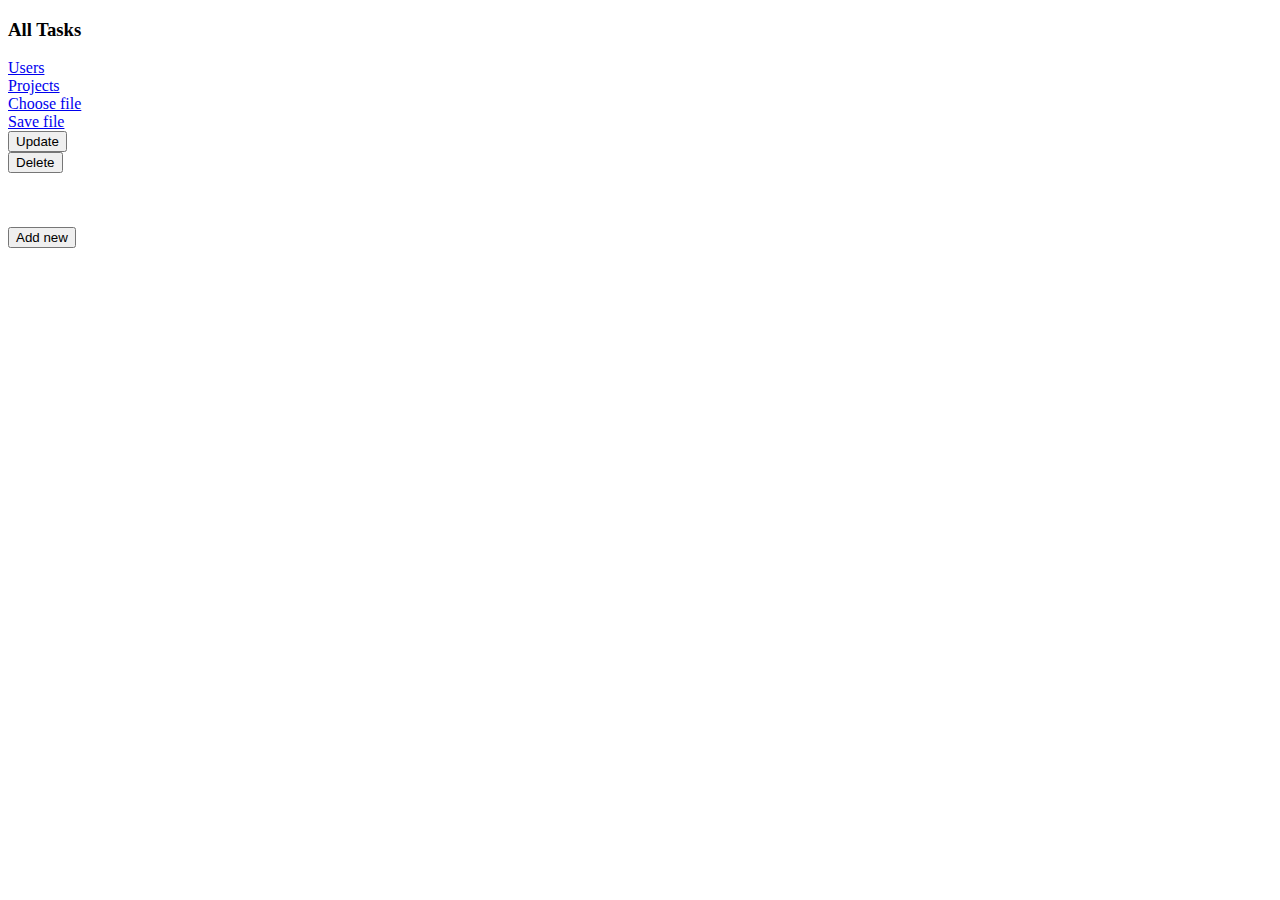
<file: src/main/resources/templates/all-tasks.html>
<!doctype html>
<html lang="ru" xmlns:th="http://www.thymeleaf.org">
<head>
    <meta charset="UTF-8">
    <meta name="viewport"
          content="width=device-width, user-scalable=no, initial-scale=1.0, maximum-scale=1.0, minimum-scale=1.0">
    <meta http-equiv="X-UA-Compatible" content="ie=edge">
    <link th:href="@{/css/main.css}" rel="stylesheet"/>
    <title>All Tasks</title>
</head>
<body>
<div class="container">
    <h3 class="header">All Tasks</h3>
    <div class="side">
        <a href="/users">Users</a>
        <br>
        <a href="/projects">Projects</a>
        <br>
        <a href="/file">Choose file</a>
        <br>
        <a href="/file/saveFile">Save file</a>
    </div>
    <div class="main-content">
        <div th:each="task : ${tasksAtr}">
    <span th:text="
                 'Id - '
                 + ${task.id}
                 + '| Theme - '
                 + ${task.theme}
                 + '| Project - '
                 + ${task.project.name}
                 + '| Type - '
                 + ${task.type}
                 + '| Priority - '
                 + ${task.priority}
                 + '| Executor - '
                 + ${task.executor.name}
                 + '| Description - '
                 + ${task.description}"></span>
            <form th:action="@{/tasks/update}" >
                <button type="submit" class="ud-button" th:value="${task.id}" th:name="taskId">Update</button>
            </form>
            <form th:action="@{/tasks/delete}" >
                <input type="hidden" th:name="fromAtr" th:value="${fromAtr}">
                <input type="hidden" th:name="fromId" th:value="${fromId}">
                <button type="submit" class="ud-button" th:value="${task.id}" th:name="taskId">Delete</button>
            </form>
            <br>
            <br>
        </div>
        <br>
        <form th:action="@{/tasks/new}" method="get">
            <input type="submit" value="Add new">
        </form>
    </div>
</div>

</body>
</html>
</file>
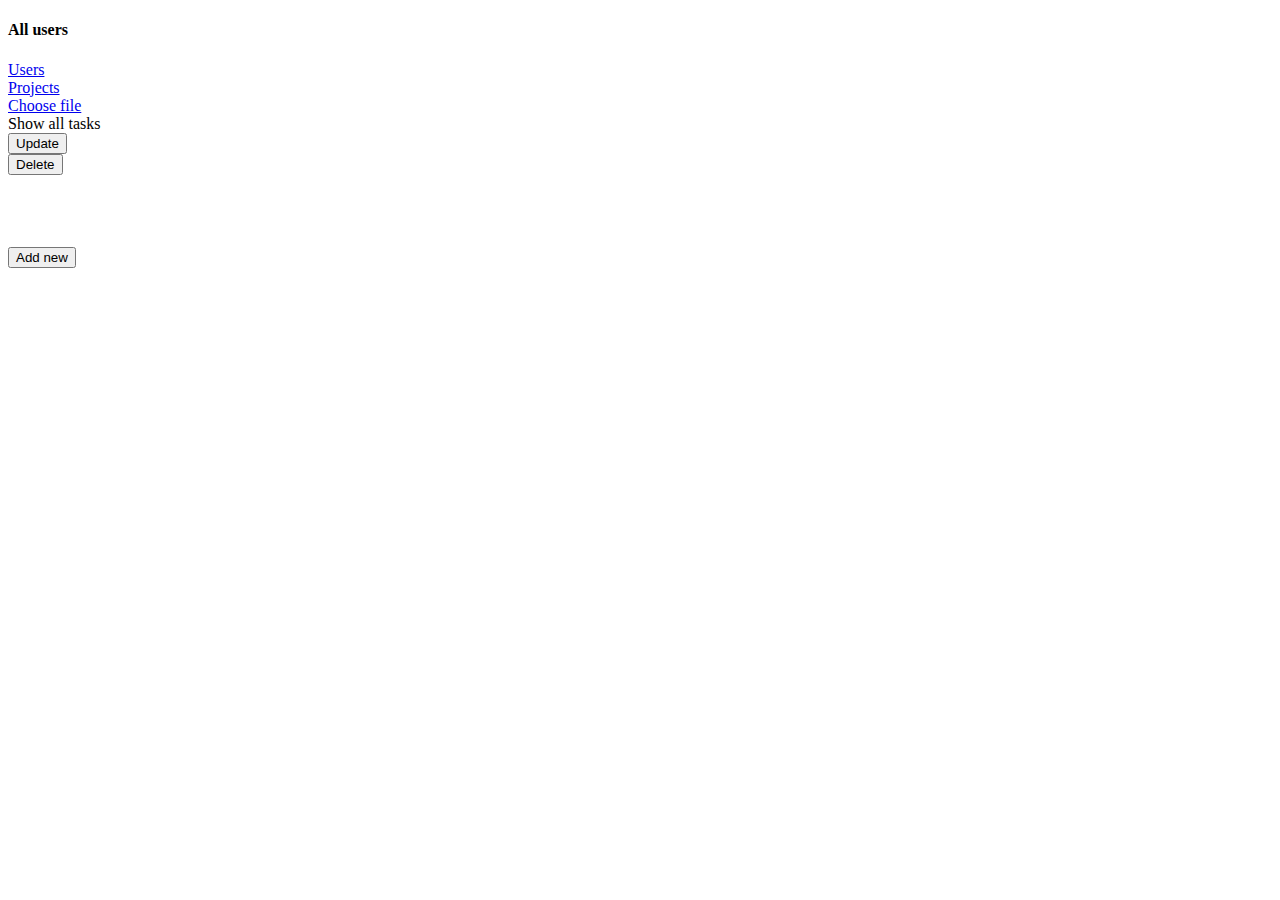
<file: src/main/resources/templates/all-users.html>
<!doctype html>
<html lang="ru" xmlns:th="http://www.thymeleaf.org">
<head>
    <meta charset="UTF-8">
    <meta name="viewport"
          content="width=device-width, user-scalable=no, initial-scale=1.0, maximum-scale=1.0, minimum-scale=1.0">
    <meta http-equiv="X-UA-Compatible" content="ie=edge">
    <link th:href="@{/css/main.css}" rel="stylesheet"/>
    <title>All Users</title>
</head>
<body>
<div class="container">
    <h4 class="header">All users</h4>
    <div class="side">
        <a href="/users">Users</a>
        <br>
        <a href="/projects">Projects</a>
        <br>
        <a href="/file">Choose file</a>
    </div>
    <div class="main-content">
        <div th:each="user : ${usersAtr}" >

            <span th:text="'Id - ' + ${user.id}  + '| Name - ' + ${user.name}"></span>
            <a th:href="@{/tasks/from-user/(userId=${user.id})}">Show all tasks</a>

            <form th:action="@{/users/update}" >
                <button type="submit" class="ud-button" th:value="${user.id}" th:name="userId">Update</button>
            </form>
            <form th:action="@{/users/delete}" >
                <button type="submit" class="ud-button" th:value="${user.id}" th:name="userId">Delete</button>
            </form>
            <br><br>
        </div>
<br>
<br>
        <form th:action="@{/users/new}" method="get">
            <input type="submit" value="Add new">
        </form>
    </div>
</div>
</body>
</html>
</file>
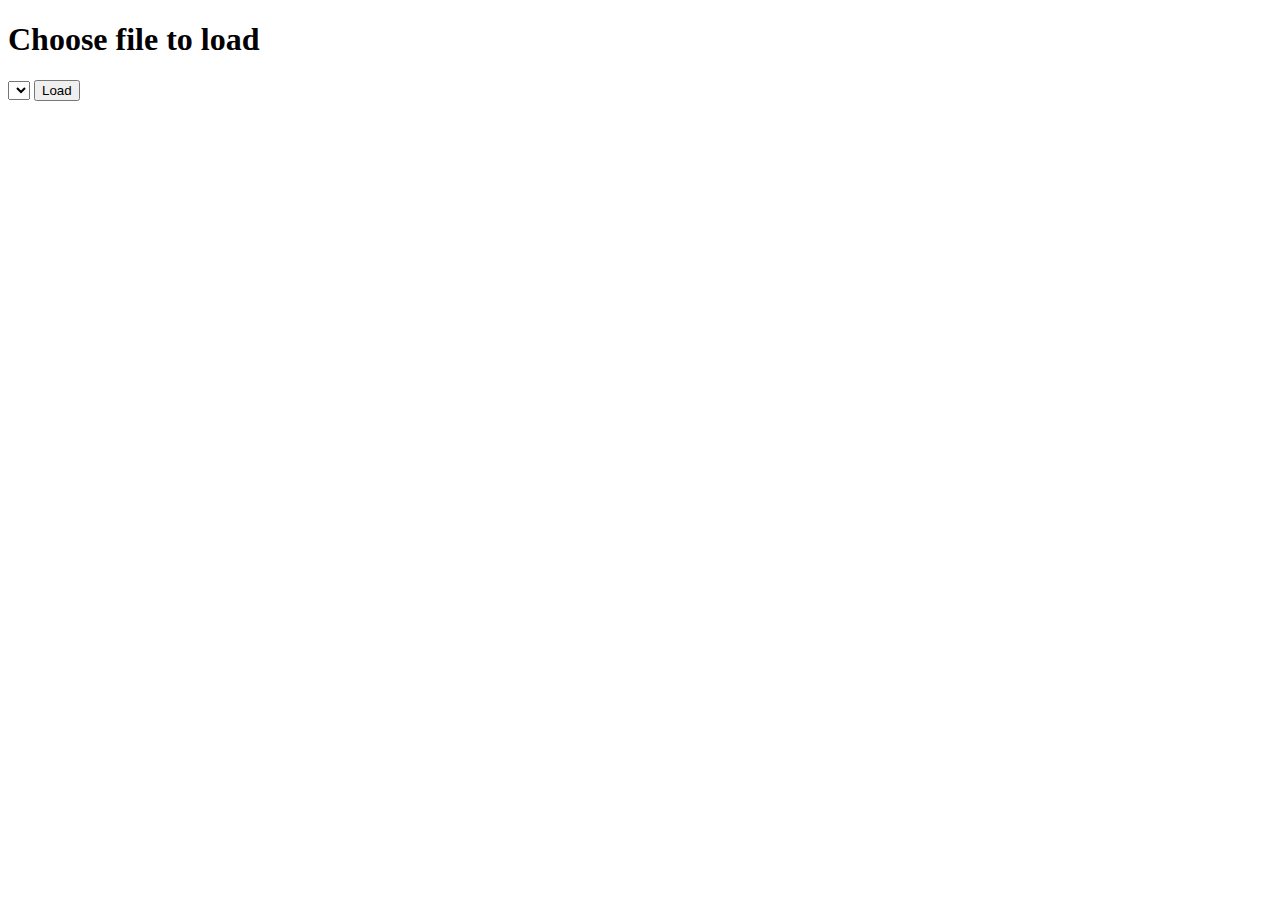
<file: src/main/resources/templates/choose-file.html>
<!doctype html>
<html lang="ru" xmlns:th="http://www.thymeleaf.org">
<head>
    <meta charset="UTF-8">
    <meta name="viewport"
          content="width=device-width, user-scalable=no, initial-scale=1.0, maximum-scale=1.0, minimum-scale=1.0">
    <meta http-equiv="X-UA-Compatible" content="ie=edge">
    <title>Choose file</title>
</head>
<body>
<h1>Choose file to load</h1>
<form th:action="@{/loadFile}" th:object="${resourceDto}" method="post">
    <select th:field="*{resource}">
        <option th:each="resource : ${resourcesAtr}"
                th:text="${resource.getFilename()}"
                th:value="${resource.getFilename()}"
        ></option>
    </select>
    <input type="submit" value="Load"/>
</form>
</body>
</html>
</file>
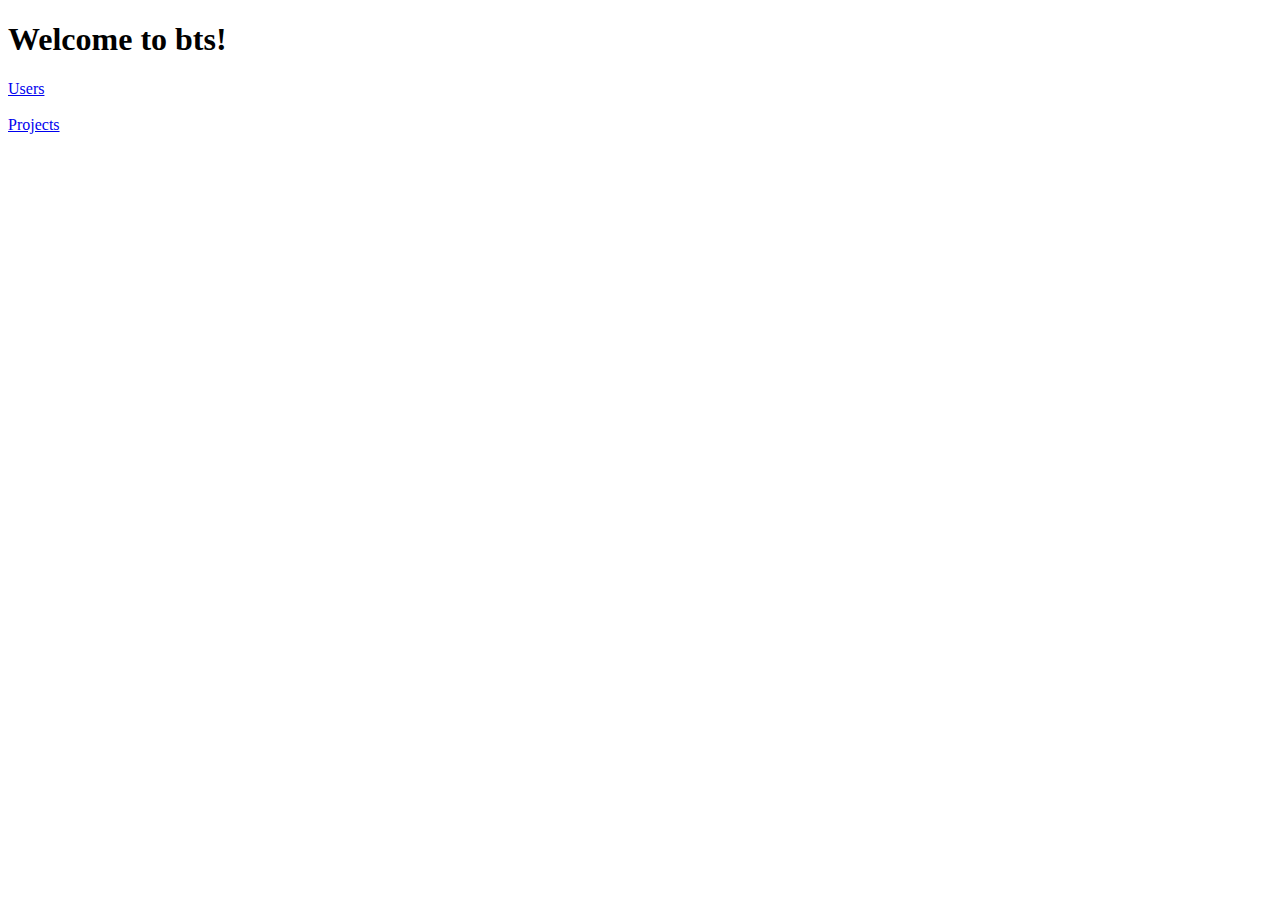
<file: src/main/resources/templates/home.html>
<!DOCTYPE html>
<html lang="en">
<head>
    <meta charset="UTF-8">
    <title>Index file</title>
</head>
<body>
<h1>Welcome to bts!</h1>

<a href="/users">Users</a>
<br>
<br>
<a href="/projects">Projects</a>
</body>
</html>
</file>
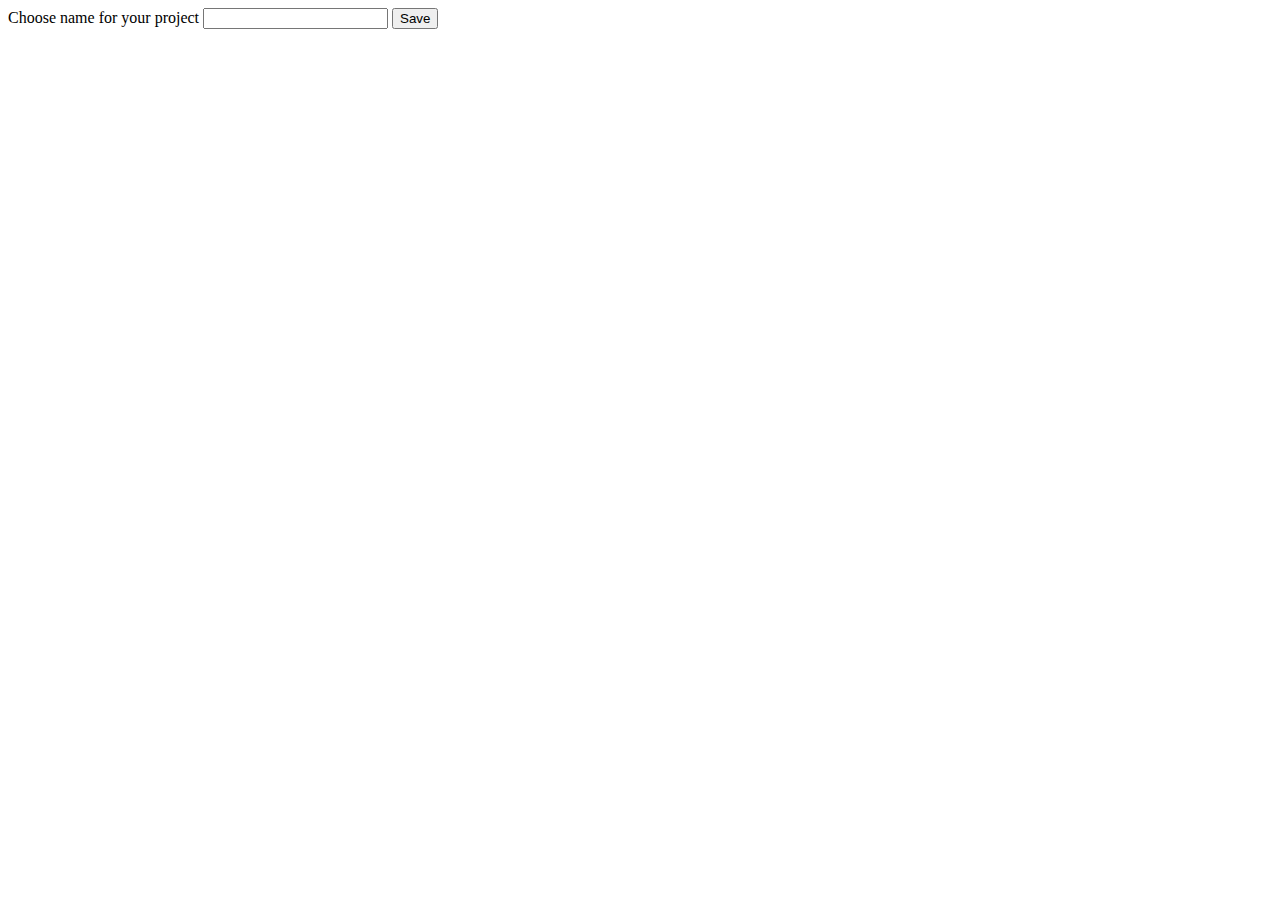
<file: src/main/resources/templates/project-info.html>
<!doctype html>
<html lang="ru" xmlns:th="http://www.thymeleaf.org">
<head>
    <meta charset="UTF-8">
    <meta name="viewport"
          content="width=device-width, user-scalable=no, initial-scale=1.0, maximum-scale=1.0, minimum-scale=1.0">
    <meta http-equiv="X-UA-Compatible" content="ie=edge">
    <title>Project info</title>
</head>
<body>
<form th:action="@{/projects}" method="post" th:object="${projectAtr}">
    <input type="hidden" th:field="*{id}">
    Choose name for your project <input  type="text" th:field="*{name}">
    <input type="submit" value="Save">
</form>
</body>
</html>
</file>
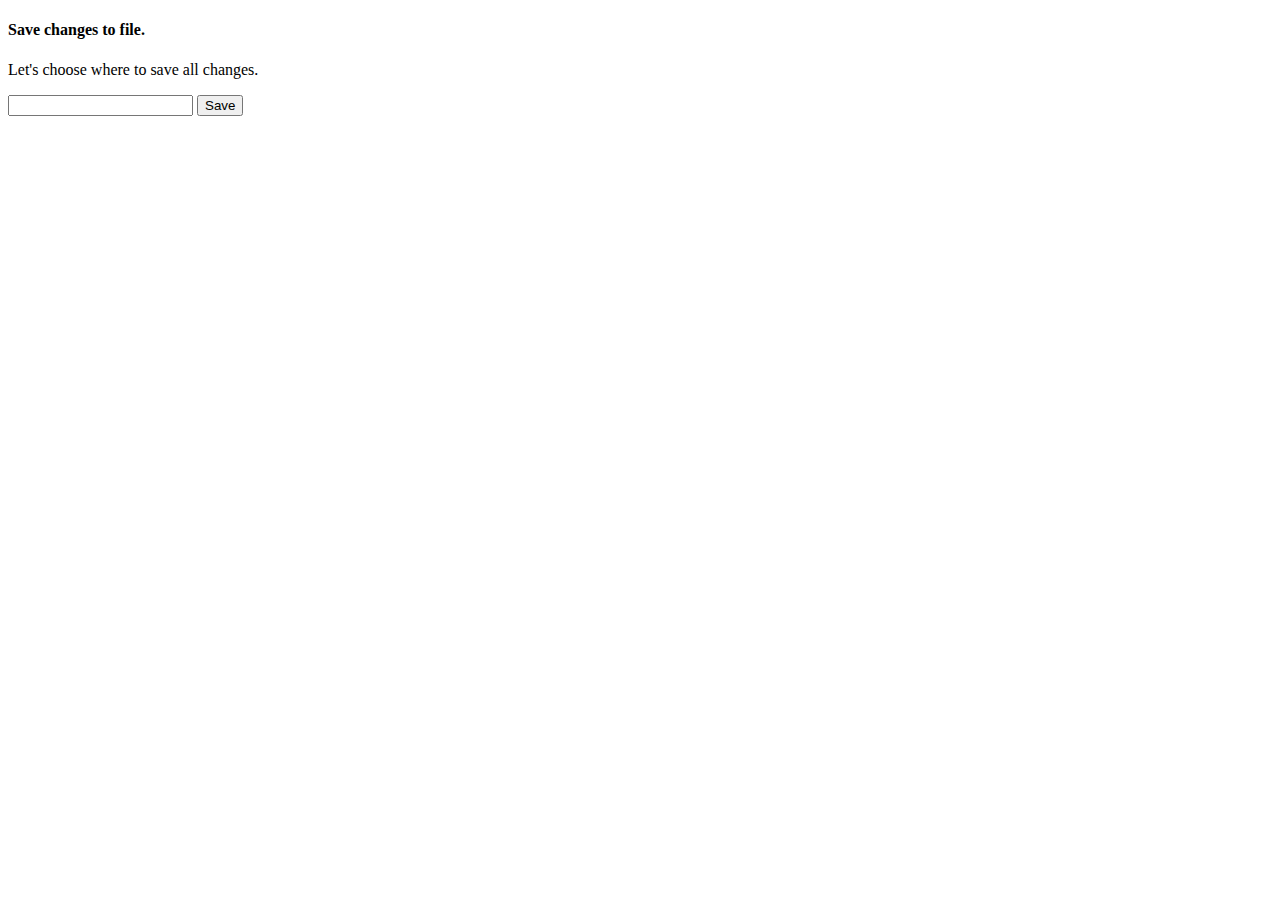
<file: src/main/resources/templates/save-file.html>
<!doctype html>
<html lang="ru" xmlns:th="http://www.thymeleaf.org">
<head>
    <meta charset="UTF-8">
    <meta name="viewport"
          content="width=device-width, user-scalable=no, initial-scale=1.0, maximum-scale=1.0, minimum-scale=1.0">
    <meta http-equiv="X-UA-Compatible" content="ie=edge">
    <title>Choose file</title>
</head>
<body>
<h4>Save changes to file.</h4>
<p>Let's choose where to save all changes.</p>
<form th:action="@{/file/saveFile/save}" th:object="${resourceDto}" method="post">
    <input type="text" th:field="*{resource}"/>
    <input type="submit" value="Save"/>
</form>
</body>
</html>
</file>
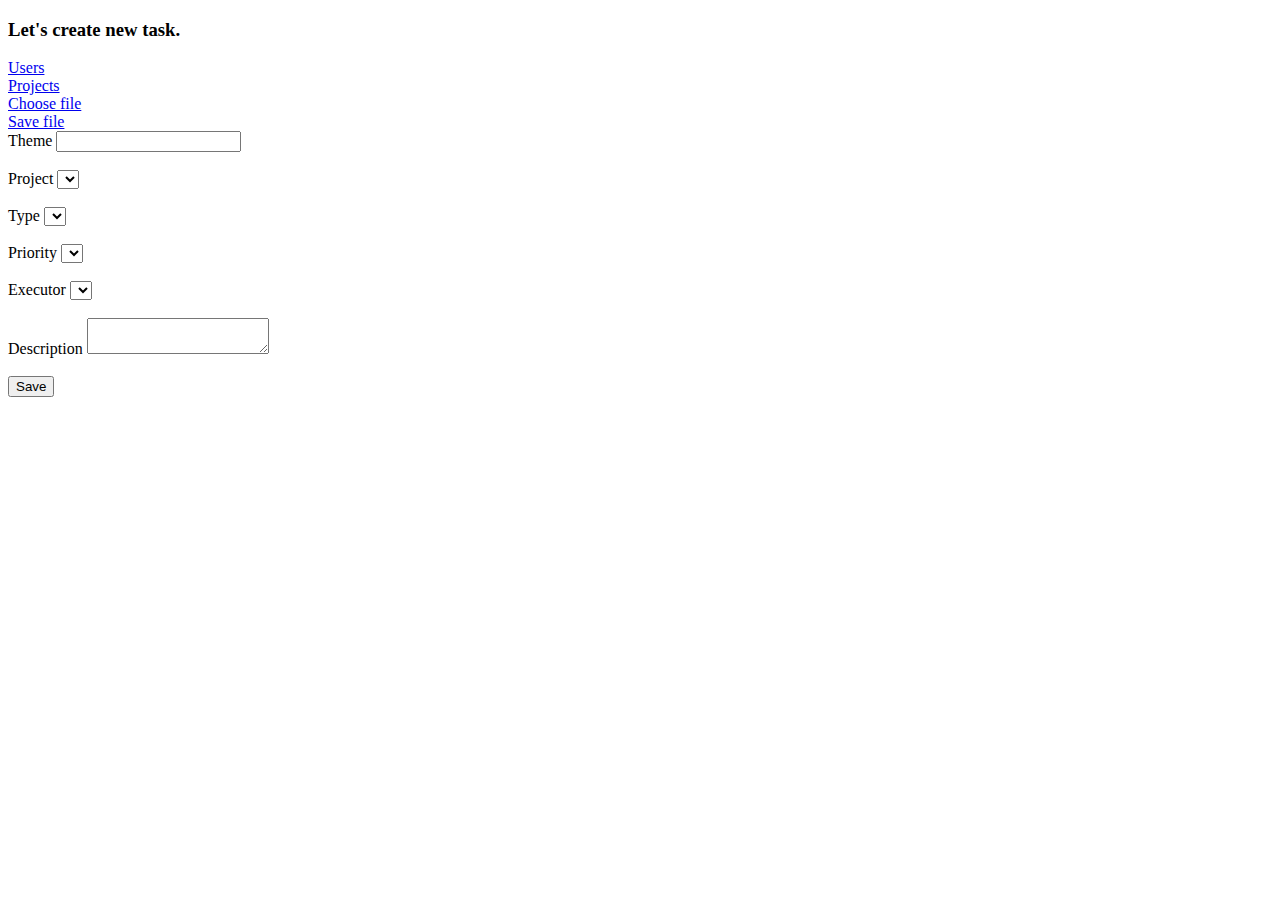
<file: src/main/resources/templates/task-info.html>
<!doctype html>
<html lang="ru" xmlns:th="http://www.thymeleaf.org">
<head>
    <meta charset="UTF-8">
    <meta name="viewport"
          content="width=device-width, user-scalable=no, initial-scale=1.0, maximum-scale=1.0, minimum-scale=1.0">
    <meta http-equiv="X-UA-Compatible" content="ie=edge">
    <link th:href="@{/css/main.css}" rel="stylesheet"/>
    <title>Task info</title>
</head>
<body>
<div class="container">
    <h3 class="header">Let's create new task.</h3>
    <div class="side">
        <a href="/users">Users</a>
        <br>
        <a href="/projects">Projects</a>
        <br>
        <a href="/file">Choose file</a>
        <br>
        <a href="/file/saveFile">Save file</a>
    </div>
    <div class="main-content">
        <form th:action="@{/tasks}" method="post" th:object="${taskAtr}">
            <input type="hidden" th:field="*{id}">
            Theme
            <input type="text" th:field="*{theme}"><br><br>
            Project
            <select th:field="*{project}">
                <option th:each="project : ${projectsAtr}"
                        th:text="${project.name}"
                        th:value="${project.id}"
                ></option>
            </select><br><br>
            Type
            <select name="type">
                <option th:each="type : ${T(ru.bisha.bts.model.entity.Task$Type).values()}"
                        th:value="${type}"
                        th:text="${type}"
                        th:selected="*{type}"></option>
            </select><br><br>
            Priority
            <select name="Priority">
                <option th:each="type : ${T(ru.bisha.bts.model.entity.Task$Priority).values()}"
                        th:value="${type}"
                        th:text="${type}"
                        th:selected="*{type}"></option>
            </select><br><br>
            Executor
            <select th:field="*{executor}">
                <option th:each="user : ${usersAtr}"
                        th:text="${user.name}"
                        th:value="${user.id}"
                ></option>
            </select><br><br>
            Description
            <textarea th:type="text" th:field="*{description}"></textarea>
            <br>
            <br>
            <input type="submit" value="Save">
        </form>
    </div>
</div>
</body>
</html>
</file>
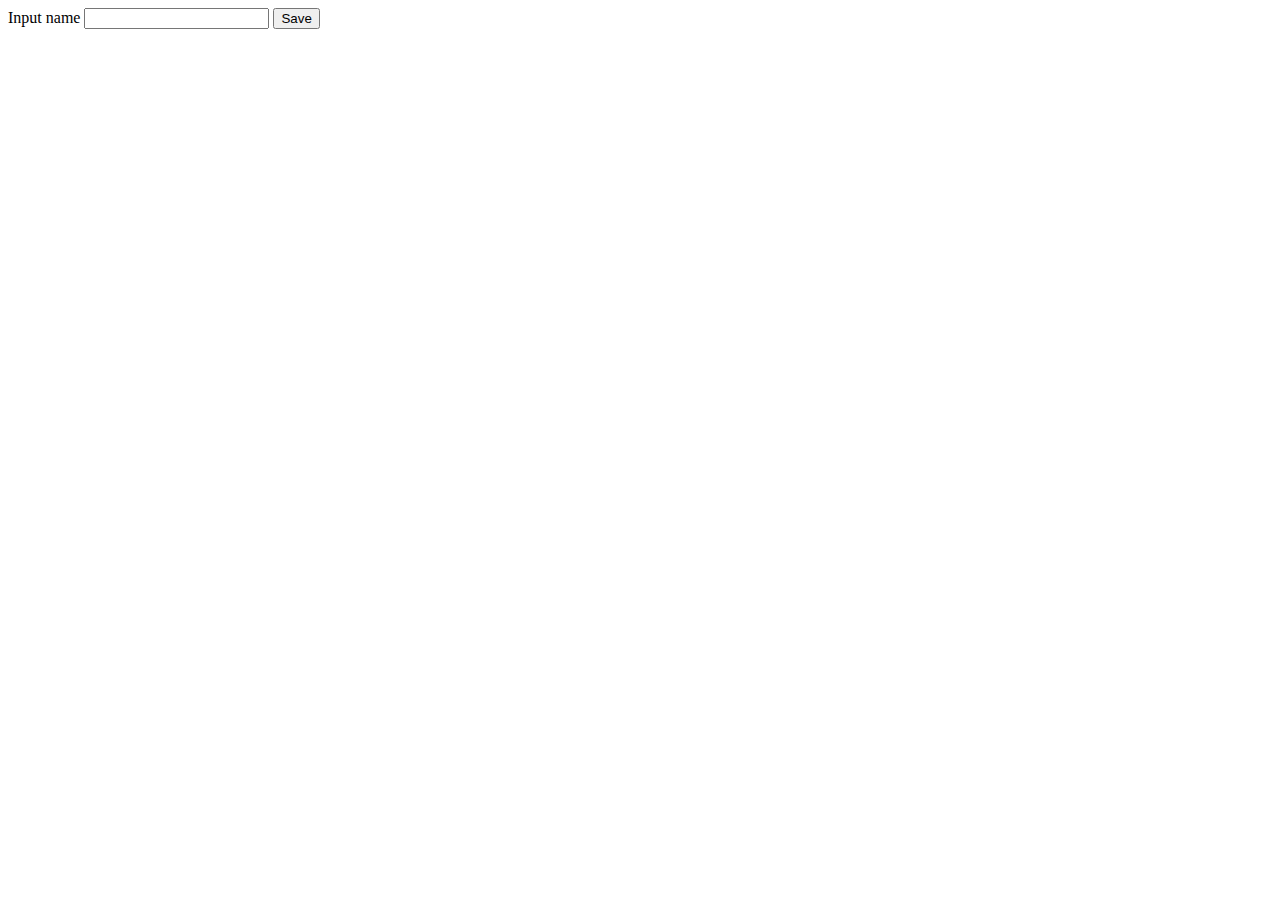
<file: src/main/resources/templates/user-info.html>
<!doctype html>
<html lang="ru" xmlns:th="http://www.thymeleaf.org">
<head>
    <meta charset="UTF-8">
    <meta name="viewport"
          content="width=device-width, user-scalable=no, initial-scale=1.0, maximum-scale=1.0, minimum-scale=1.0">
    <meta http-equiv="X-UA-Compatible" content="ie=edge">
    <title>User info</title>
</head>
<body>
<form th:action="@{/users}" method="post" th:object="${userAtr}">
    Input name <input  type="text" th:field="*{name}"/>
    <input type="submit" value="Save">
</form>
</body>
</html>
</file>
